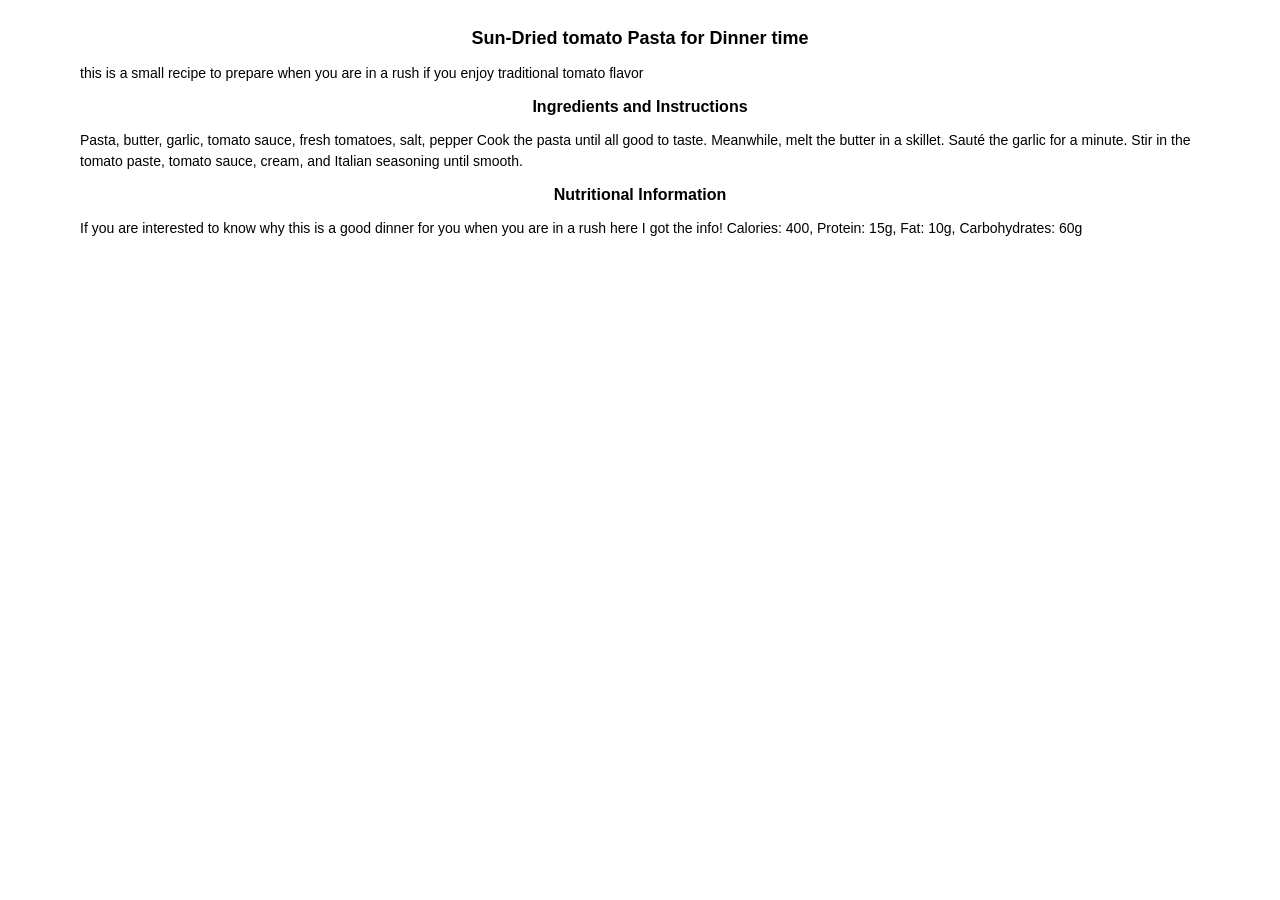
<file: Day-22/index.html>
<!DOCTYPE html>
<html lang="en">
<head>
  <meta charset="UTF-8">
  <meta name="viewport" content="width=device-width, initial-scale=1.0">
  <title>Week 5 - Tuesday (Day 22) Practice</title>

  <!-- Connect to the CSS file -->
  <link rel="stylesheet" href="./styles.css" />
</head>
<body>
  <header>
    <h1>Sun-Dried tomato Pasta for Dinner time</h1>
    <!-- TODO: Add one useful h1 and a brief introduction. -->
     <p> this is a small recipe to prepare when you are in a rush if you enjoy traditional tomato flavor</p>
  </header>

  <main>
     <section>
    <!-- TODO: Add at least two sections with h2 headings and useful content. -->
     <h2> Ingredients and Instructions </h2>
    <p>Pasta, butter, garlic, tomato sauce, fresh tomatoes, salt, pepper
      Cook the pasta until all good to taste. Meanwhile, melt the butter in a skillet. Sauté the garlic for a minute. Stir in the tomato paste, tomato sauce, cream, and Italian seasoning until smooth.
  </p>
  <h2>Nutritional Information  </h2>
    <p> If you are interested to know why this is a good dinner for you when you are in a rush here I got the info!
      Calories: 400, Protein: 15g, Fat: 10g, Carbohydrates: 60g</p>
     </section>

  <footer>
    <!-- TODO: I read a website Salt & Lavender and got teh recipe from it. -->
  </footer>

  <!-- Connecting JavaScript -->
  <script src="./script.js" type="text/javascript"></script>
</body>
</html>
</file>
<file: Day-22/styles.css>
/* TODO: Add your page's spacing, readable text, and responsive layout. */
/* Check the result around 320px and 1280px wide. */
body {
  font-family: Arial, sans-serif;
  margin:0;
  padding: 16px;
   max-width: 70rem;
  margin-inline: auto;
}
h1{
  font-size: 18px;
text-align: center;
}
p{
  font-size: 14px;
  line-height: 1.5;
  text-align: left;
}
h2{
  font-size: 16px;
  text-align: center;
}
</file>
